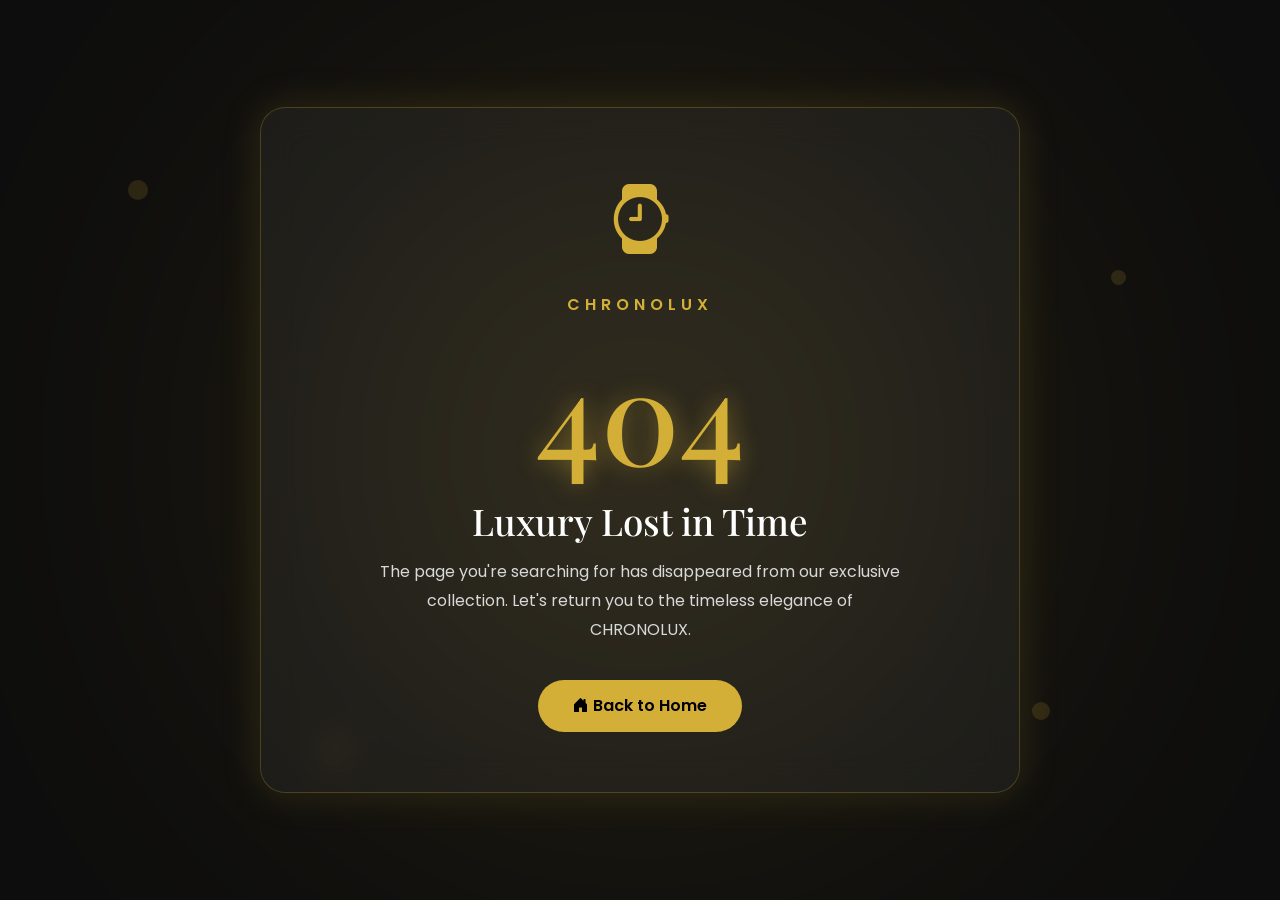
<file: 404page.html>
<!DOCTYPE html>
<html lang="en">
<head>
    <meta charset="UTF-8">
    <meta name="viewport" content="width=device-width, initial-scale=1.0">
    <title>404 - Page Not Found | CHRONOLUX</title>

    <!-- Bootstrap -->
    <link href="https://cdn.jsdelivr.net/npm/bootstrap@5.3.3/dist/css/bootstrap.min.css" rel="stylesheet">

    <!-- Google Fonts -->
    <link rel="preconnect" href="https://fonts.googleapis.com">
    <link rel="preconnect" href="https://fonts.gstatic.com" crossorigin>
    <link href="https://fonts.googleapis.com/css2?family=Playfair+Display:wght@600;700&family=Poppins:wght@300;400;500;600&display=swap" rel="stylesheet">

    <!-- Bootstrap Icons -->
    <link rel="stylesheet" href="https://cdn.jsdelivr.net/npm/bootstrap-icons@1.11.3/font/bootstrap-icons.min.css">

    <style>
        *{
            margin:0;
            padding:0;
            box-sizing:border-box;
        }

        body{
            font-family:'Poppins',sans-serif;
            background:#0D0D0D;
            color:#fff;
            overflow:hidden;
            height:100vh;
            display:flex;
            justify-content:center;
            align-items:center;
            position:relative;
        }

        /* Animated Background */

        body::before{
            content:'';
            position:absolute;
            width:700px;
            height:700px;
            background:#D4AF37;
            filter:blur(180px);
            opacity:.15;
            border-radius:50%;
            animation:move 8s ease-in-out infinite alternate;
        }

        @keyframes move{
            from{
                transform:translate(-150px,-100px);
            }
            to{
                transform:translate(180px,120px);
            }
        }

        .glass-card{
            position:relative;
            z-index:5;
            width:90%;
            max-width:760px;
            padding:60px 40px;
            text-align:center;
            border:1px solid rgba(212,175,55,.25);
            background:rgba(255,255,255,.05);
            backdrop-filter:blur(18px);
            border-radius:25px;
            box-shadow:0 0 40px rgba(212,175,55,.15);
        }

        h1{
            font-family:'Playfair Display',serif;
            font-size:8rem;
            color:#D4AF37;
            text-shadow:0 0 25px rgba(212,175,55,.45);
        }

        h2{
            font-family:'Playfair Display',serif;
            font-size:2.3rem;
            margin-bottom:15px;
        }

        p{
            color:#d9d9d9;
            max-width:520px;
            margin:auto;
            line-height:1.8;
        }

        .btn-gold{
            margin-top:35px;
            background:#D4AF37;
            color:#000;
            padding:14px 35px;
            border:none;
            border-radius:50px;
            font-weight:600;
            transition:.35s;
        }

        .btn-gold:hover{
            transform:translateY(-5px);
            background:#f0cb55;
            box-shadow:0 0 25px rgba(212,175,55,.45);
        }

        .watch-icon{
            font-size:70px;
            color:#D4AF37;
            margin-bottom:20px;
            animation:rotate 8s linear infinite;
        }

        @keyframes rotate{
            from{
                transform:rotate(0deg);
            }
            to{
                transform:rotate(360deg);
            }
        }

        .brand{
            color:#D4AF37;
            letter-spacing:5px;
            font-weight:600;
            margin-bottom:20px;
        }

        .floating{
            position:absolute;
            border-radius:50%;
            background:#D4AF37;
            opacity:.15;
            animation:float 6s infinite ease-in-out;
        }

        .f1{
            width:20px;
            height:20px;
            left:10%;
            top:20%;
        }

        .f2{
            width:15px;
            height:15px;
            right:12%;
            top:30%;
            animation-delay:2s;
        }

        .f3{
            width:25px;
            height:25px;
            bottom:15%;
            left:25%;
            animation-delay:1s;
        }

        .f4{
            width:18px;
            height:18px;
            bottom:20%;
            right:18%;
            animation-delay:3s;
        }

        @keyframes float{
            0%,100%{
                transform:translateY(0);
            }
            50%{
                transform:translateY(-20px);
            }
        }

        @media(max-width:768px){

            h1{
                font-size:5rem;
            }

            h2{
                font-size:1.8rem;
            }

            .glass-card{
                padding:40px 25px;
            }
        }
    </style>
</head>
<body>

<div class="floating f1"></div>
<div class="floating f2"></div>
<div class="floating f3"></div>
<div class="floating f4"></div>

<div class="glass-card">

    <div class="watch-icon">
        <i class="bi bi-watch"></i>
    </div>

    <div class="brand">
        CHRONOLUX
    </div>

    <h1>404</h1>

    <h2>Luxury Lost in Time</h2>

    <p>
        The page you're searching for has disappeared from our exclusive collection.
        Let's return you to the timeless elegance of CHRONOLUX.
    </p>

    <a href="index.html" class="btn btn-gold">
        <i class="bi bi-house-door-fill"></i>
        Back to Home
    </a>

</div>

</body>
</html>
</file>
